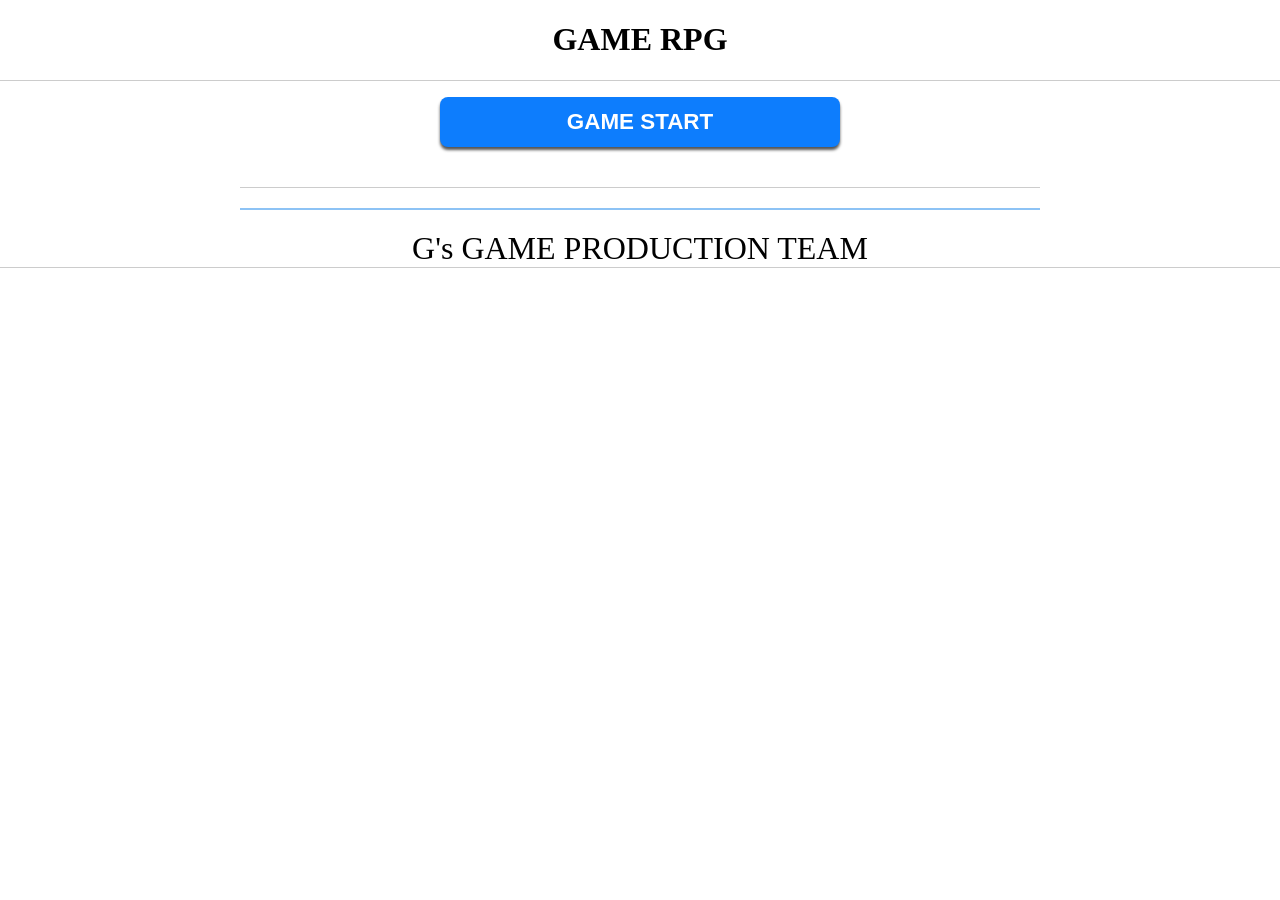
<file: kadai/index.html>
<!DOCTYPE html>
<html>
<head>
<meta charset="UTF-8">
<meta name="viewport" content="width=device-width, initial-scale=1">
<title>GAME</title>
<script src="js/jquery-2.1.3.min.js"></script>
<link rel="stylesheet" href="css/sample.css">
</head>
<body>
<header>
<h1>GAME RPG</h1>
</header>
<main>
    <div class="btn-area">
        <button id="start" class="btn btn-start">GAME START</button>
    </div>
    <div id="enemy"></div>
    <div id="comment"></div>
    <div id="player" class="btn-area btn-row">
        <button id="attack" class="btn btn-attack">ATTACK</button>
    </div>
</main>
<table id="list">
<!-- ここに追加データが挿入される -->
 <tr><td></td><td></td></tr>
</table>
<script>
// グローバル変数の定義
let enemyName = ""; 
let enemyHP = 0;
//アタックボタンを消す
$("#attack").hide();

// ページ読み込み時に保存データを表示
$(document).ready(function(){
    loadData();
});

// ゲームスタートのクリックイベント
$("#start").on("click", function(){
    playingGame();
});

// ゲーム準備・初期化関数
function playingGame(){
    // 1. 変数のリセット（連続プレイ用）
    enemyName = "";
    enemyHP = 0;

//ゲームスタート時にATTACKボタンを表示する
$("#attack").show();


    // アルファベット（v~yが抜けていたので追加・整理しています）
    const source = ["a","b","c","d","e","f","g","h","i","j","k","l","m","n","o","p","q","r","s","t","u","v","w","x","y","z"];

    // 敵文字配列決定 + HP決定
    let letterCount = Math.floor(Math.random() * source.length) + 1;
    
    for(let i = 0 ; i < letterCount ; i++){
       let letternumber = Math.floor(Math.random() * source.length);
       enemyName += source[letternumber];
       enemyHP += letternumber;
    }

    // 画面表示の更新
    $("#enemy").html("敵: " + enemyName);
    $("#comment").html("敵があらわれた！ HP: " + enemyHP);
}

// プレイヤーの攻撃力算出関数
function playerAttack(){
   return Math.ceil(Math.random() * 10) + 1; // 計算式を少しシンプルに調整
}

// 2. 攻撃ボタンのクリックイベント（必ず関数の外に出す）
$("#attack").on("click", function(){
    // 敵がいない（HPが0以下）場合は攻撃できないようにする
    if(enemyHP <= 0) return;

    let attack = playerAttack();
    enemyHP -= attack;

    if(enemyHP <= 0){
        enemyHP = 0;
        $("#comment").html(attack + "ダメージ！ 敵を倒した！");
        $("#attack").hide();// HP０になったらアタックボタンを消す
        // 画面の描画を待ってからconfirmを出すためのsetTimeout
        setTimeout(function(){
            let savecheck = confirm("敵を倒した！！ ここまでを保存しますか？");
            if(savecheck){
                // 3. キーが被らないように「タイムスタンプ」を利用する
                const now = new Date();
                const year = now.getFullYear(); //年の取得
                const month = now.getMonth()+1;   //月の取得
                const day  = now.getDate();     //日の取得
                const hour = now.getHours();    //時間の取得
                const minuite = now.getMinutes();// 分の取得
                let data = "討伐"+year+"年"+month+"月"+day+"日"+hour+"時"+minuite+"分";
                let key = data;
                localStorage.setItem(key, enemyName);
                loadData();
            }
        }, 100);
    } else {
        $("#comment").html(attack + "ダメージ！ 残りHP: " + enemyHP);
    }
});

// 履歴表示関数
function loadData(){
  $("#list").empty();
  for(let i = 0; i < localStorage.length; i++){
     const key = localStorage.key(i);
     const memo = localStorage.getItem(key);
     $("#list").append('<tr><td>' + key + '</td><td>' + memo + '</td></tr>');
  }
}

</script>
<footer>G's GAME PRODUCTION TEAM</footer>
</body>
</html>
</file>
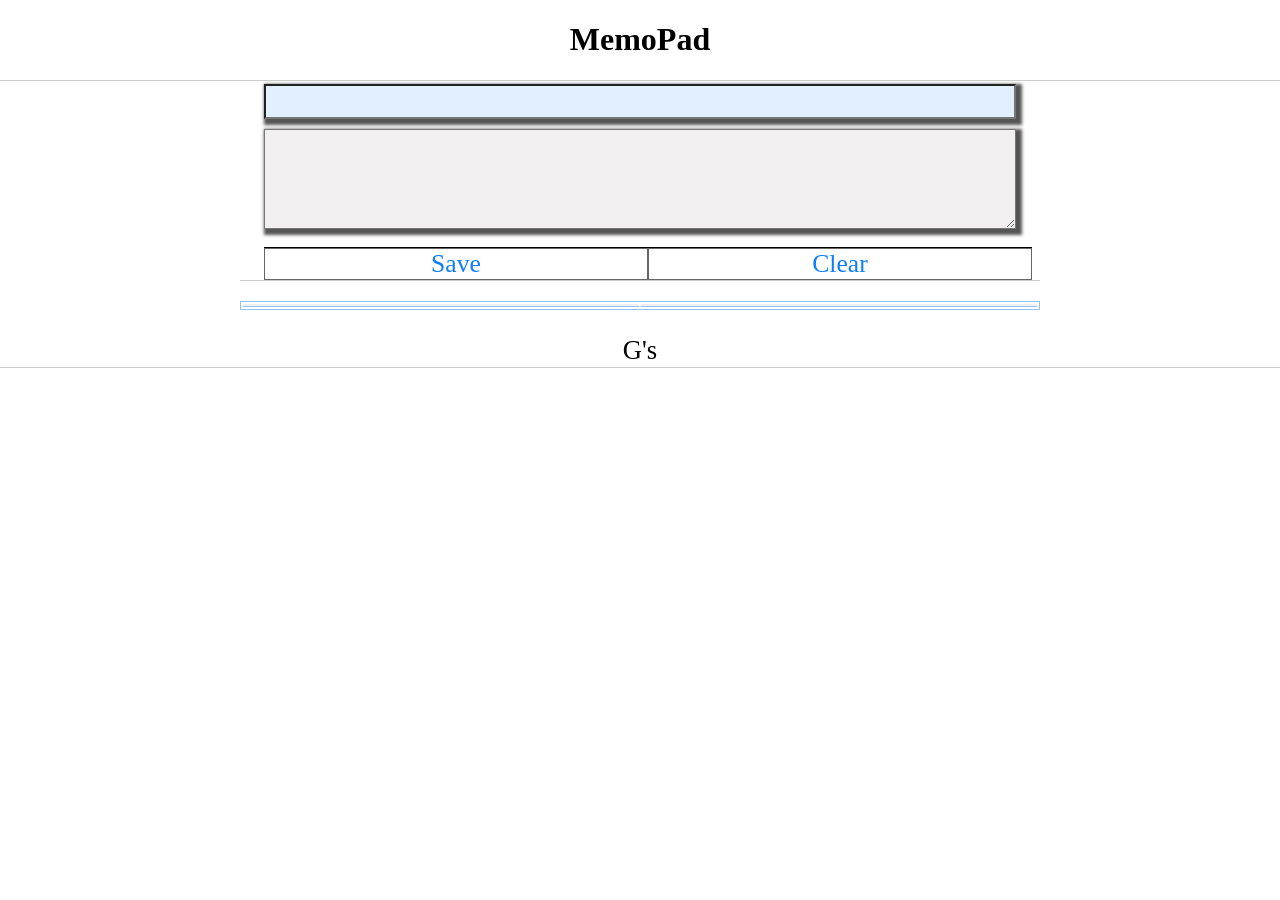
<file: kadai/index copy.html>
<!DOCTYPE html>
<html>
<head>
<meta charset="UTF-8">
<title>myMemoPad</title>
<script src="js/jquery-2.1.3.min.js"></script>
<link rel="stylesheet" href="css/sample.css">
</head>
<body>
<header>
<h1>MemoPad</h1>
</header>
<main>
    <input type="text" id="key">
    <textarea id="memo"></textarea>
    <ul>
        <li id="save">Save</li>
        <li id="clear">Clear</li>
    </ul>
</main>
<table id="list">
<!-- ここに追加データが挿入される -->
 <tr><td></td><td></td></tr>
</table>
<script>

//1.Save クリックイベント
$("#save").on("click",function(){
    const key = $("#key").val();
    const memo = $("#memo").val();
    localStorage.setItem(key,memo);
    const h = '<tr><td>'+key+'</td><td>'+memo+'</td></tr>'
    $("#list").append(h);
});






//2.clear クリックイベント
$("#clear").on("click",function(){
    localStorage.clear();
    $("#list").empty();
});


// $("#clear").on("click",function(){
//     localStorage.clear();
//     $("#list").empty(); //中身を消す
// });




//3.ページ読み込み：保存データ取得表示
for(let i=0; i<localStorage.length; i++){
    const key = localStorage.key(i);
    const memo = localStorage.getItem(key);
    const h = '<tr><td>'+key+'</td><td>'+memo+'</td></tr>'
    $("#list").append(h);
}




</script>
<footer><small>G's</small></footer>
</body>
</html>
</file>
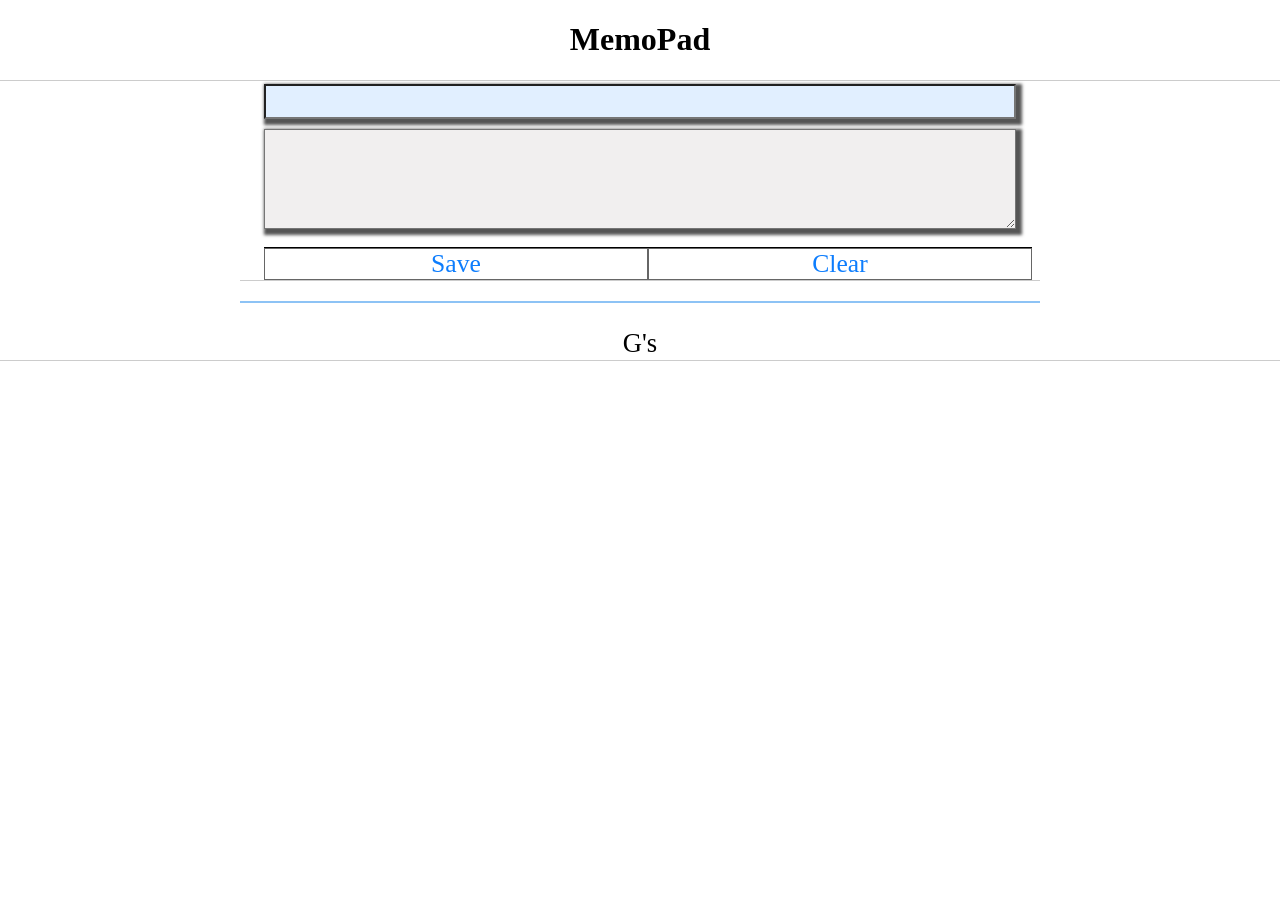
<file: kadai/index_complete.html>
<!DOCTYPE html>
<html>
<head>
<meta charset="UTF-8">
<title>myMemoPad</title>
<script src="js/jquery-2.1.3.min.js"></script>
<link rel="stylesheet" href="css/sample.css">
</head>
<body>
<header>
<h1>MemoPad</h1>
</header>
<main>
    <input type="text" id="key">
    <textarea id="memo"></textarea>
    <ul>
        <li id="save">Save</li>
        <li id="clear">Clear</li>
    </ul>
</main>
<table id="list">
<!-- ここに追加データが挿入される -->
</table>
<script>

//1.Save クリックイベント
$("#save").on("click",function(){
    const key = $("#key").val();
    const value = $("#memo").val();
    localStorage.setItem(key,value);
    const html = '<tr><th>'+key+'</th><td>'+value+'</td></tr>';
    $("#list").append(html);
});

//2.clear クリックイベント
$("#clear").on("click",function(){
    localStorage.clear();
    $("#list").empty();
});

//3.ページ読み込み：保存データ取得表示
for(let i=0; i<localStorage.length; i++){
    const key   = localStorage.key(i);
    const value = localStorage.getItem(key);
    const html = '<tr><th>'+key+'</th><td>'+value+'</td></tr>';
    $("#list").append(html);
}

</script>
<footer><small>G's</small></footer>
</body>
</html>
</file>
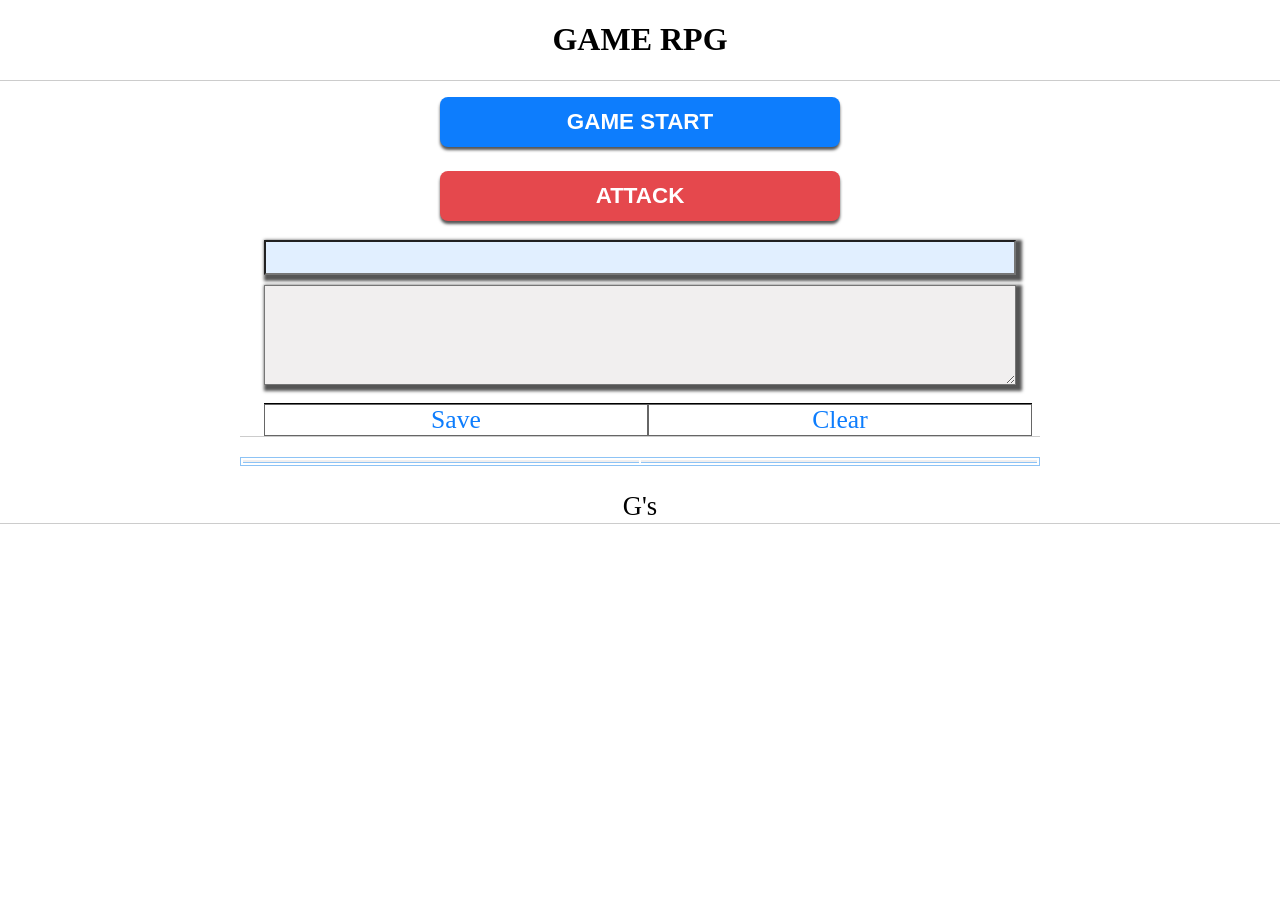
<file: kadai/indexoriginal.html>
<!DOCTYPE html>
<html>
<head>
<meta charset="UTF-8">
<title>myMemoPad</title>
<script src="js/jquery-2.1.3.min.js"></script>
<link rel="stylesheet" href="css/sample.css">
</head>
<body>
<header>
<h1>GAME RPG</h1>
</header>
<main>
    <div class="btn-area">
        <button id="start" class="btn btn-start">GAME START</button>
    </div>
    <div id="enemy"></div>
    <div id="comment"></div>
    <div id="palyer" class="btn-area btn-row">
        <button id="attack" class="btn btn-attack">ATTACK</button>
    </div>
    <input type="text" id="key">
    <textarea id="memo"></textarea>
    <ul>
        <li id="save">Save</li>
        <li id="clear">Clear</li>
    </ul>
</main>
<table id="list">
<!-- ここに追加データが挿入される -->
 <tr><td></td><td></td></tr>
</table>
<script>

//関数定義
let enemyName =""; 
let enemyHP = 1;

//ゲームスタート
let playing = 0 ;
$("#start").on("click",function(){
    alert("start");
    playingGame();
    loadData();
});

// playGame 関数定義
function playingGame(){

//初期化
enemyName =""; 
enemyHP = 1;


//アルファベット
const source = ["a","b","c","d","e","f","g","h","i","j","k","l","m","n","o","p","q","r","s","t","u","z"];


//敵文字の決定
let letterCount = Math.floor(Math.random()*22)+1;
console.log("文字数:"+letterCount);

//敵文字配列決定+HP決定

for(let i = 0 ; i<letterCount ;i++){
   let letternumber =Math.floor(Math.random()*22);
   console.log("文字No"+letternumber);

   enemyName += source[letternumber];
   enemyHP += letternumber;
}
console.log("enemyname"+enemyName);
console.log("HP:"+enemyHP);


console.log("CCCCCCCCCCCCCCCCCCCCCCCCCCCCCCCCCC");
//敵文字表示
$("#enemy").html(enemyName);

//先頭開始


//Player ダメージ関数定義
function playerAttack(){
   let i = Math.ceil(Math.random()*Math.random()*100)
   return i;
}

}   //playing文end


console.log("DDDDDDDDDDDDDDDDDDDDDDDDDDDDDDDDD");
//敵との判定
$("#attack").on("click",function(){
    let attack = playerAttack();
    enemyHP -= attack;
    $("#comment").html(attack+"ダメージを与えた"+"残り敵のHP"+enemyHP);
    if(enemyHP<=0){
      let savecheck = confirm("敵を倒した！！ ここまでを保存しますか？");
      
        enemyHP=0;
        let exp = 0;
        $("#comment").html(attack+"だめーじを与えた"+"残り敵のHP"+enemyHP);
        if(savecheck==1){
            let key = "敵の名前" ;
            localStorage.setItem(key,enemyName);
            loadData();
        }
    }
})


//履歴表示
function loadData (){
  $("#list").empty();
  for(let i =0; i<localStorage.length;i++){
     const key =localStorage.key(i);
     const memo = localStorage.getItem(key);
     $("#list").append('<tr><td>'+key+'</td><td>'+memo+'</td></tr>');
  }

    
}


//-----------------------------------------

//1.Save クリックイベント
$("#save").on("click",function(){
    const key = $("#key").val();
    const memo = $("#memo").val();
    localStorage.setItem(key,memo);
    const h = '<tr><td>'+key+'</td><td>'+memo+'</td></tr>'
    $("#list").append(h);
});






//2.clear クリックイベント
$("#clear").on("click",function(){
    localStorage.clear();
    $("#list").empty();
});


// $("#clear").on("click",function(){
//     localStorage.clear();
//     $("#list").empty(); //中身を消す
// });




//3.ページ読み込み：保存データ取得表示
// for(let i=0; i<localStorage.length; i++){
//     const key = localStorage.key(i);
//     const memo = localStorage.getItem(key);
//     const h = '<tr><td>'+key+'</td><td>'+memo+'</td></tr>'
//     $("#list").append(h);
// }




</script>
<footer><small>G's</small></footer>
</body>
</html>
</file>
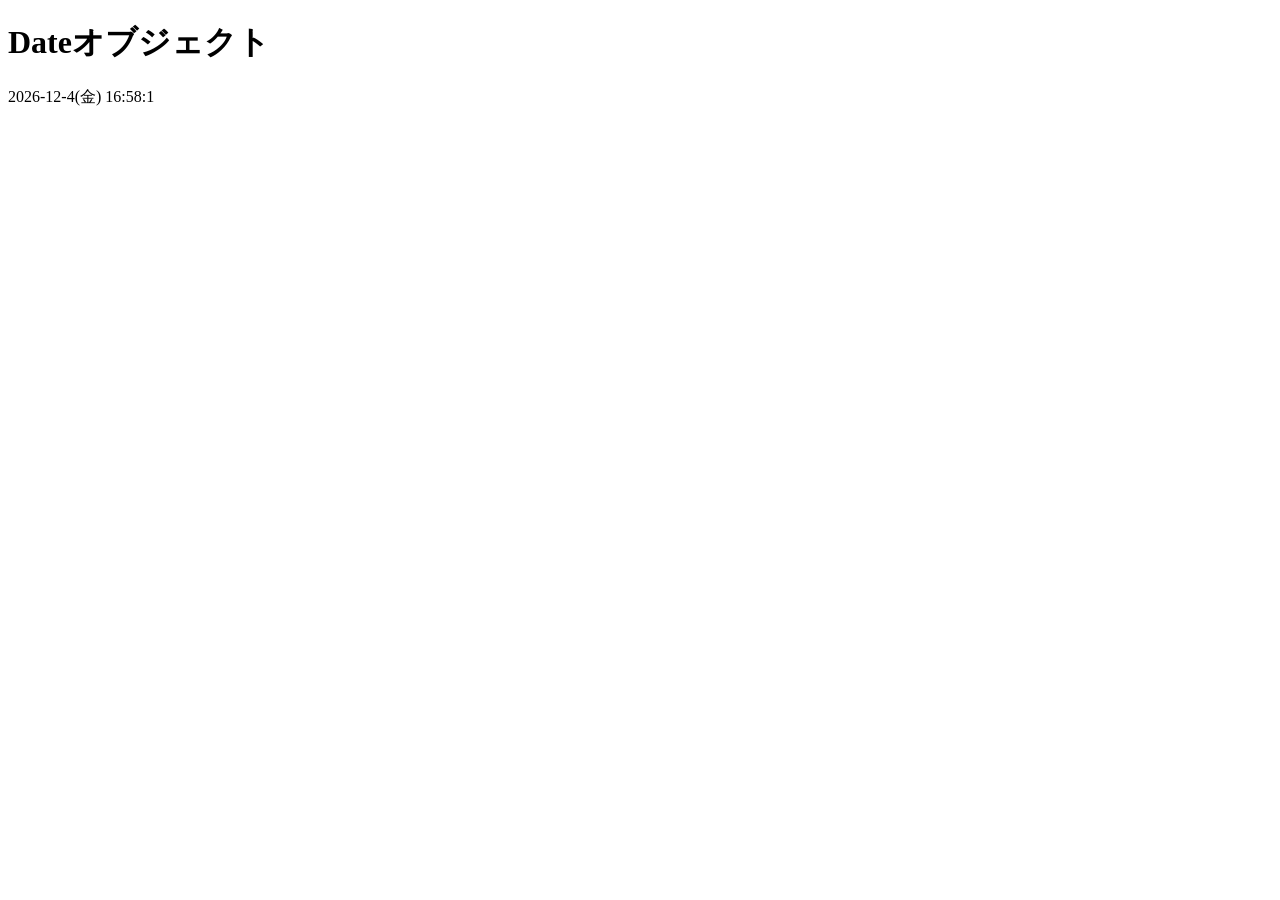
<file: sample/array_date.html>
<!DOCTYPE HTML>
<html>
<head>
<meta charset="utf-8">
<title>Dateオブジェクト</title>
<script src="js/jquery-2.1.3.min.js"></script>
<style>#main{margin:5px;padding: 5px; background: #666;color:#fff;}</style>
</head>
<body>
<h1>Dateオブジェクト</h1>

<!-- ここに日時を表示させる -->
<div id="view"></div>
<!-- ここに日時を表示させる -->



<script>
//曜日配列
let eMonth = ["January","February","March","April","May","June","July","August","September","October","November","December"];
let week   = ["日", "月", "火", "水", "木", "金", "土"];

//日時取得
let now = new Date();            //日付取得準備（必須）！！
let year = now.getFullYear();    //年
let month = now.getMonth() + 1;  //月+１を足す
let date = now.getDate();        //日
let day = now.getDay();          //曜日（数値）
let h = now.getHours();          //時
let m = now.getMinutes();        //分
let s = now.getSeconds();        //秒

//日時表示文字列の作成
let str = year + "-" + month + "-" + date + "(" + week[day] + ") " + h + ":" + m + ":" + s;

//div要素id属性mainを指定
$('#view').html(str);


</script>
</body>
</html>
</file>
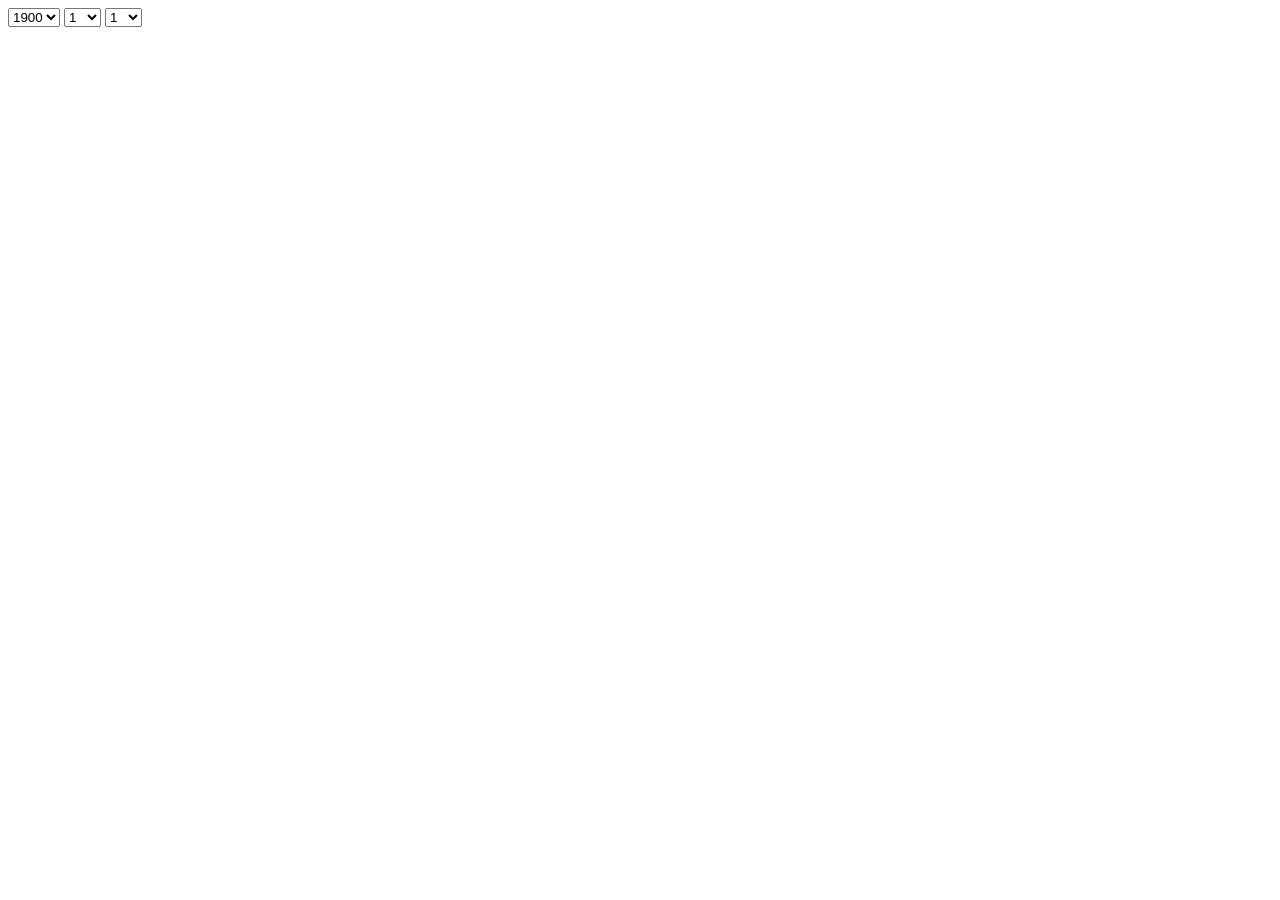
<file: sample/for_form.html>
<!DOCTYPE html>
<html lang="ja">
<head>
<meta charset="UTF-8">
<meta name="viewport" content="width=device-width, initial-scale=1.0">
<meta http-equiv="X-UA-Compatible" content="ie=edge">
<title>繰り返し処理：for</title>
<script src="js/jquery-2.1.3.min.js"></script>
</head>
<body>

<!-- セレクトボックス作成[START] -->
<select id="year"></select>
<select id="month"></select>
<select id="date"></select>
<!-- セレクトボックス作成[END] -->

<script>
//年:1900~2022
const ymd = new Date();
const yyyy = ymd.getFullYear()+1;
let y = ""; //例) y += '<option value="'+i+'">'+i+'</option>';
for(let i=1900; i<yyyy; i++){
  y +='<option value="'+i+'">'+i+'</option>';
}
// for(let i=1900; i<2027; i++){
//     y += '<option value="'+i+'">'+i+'</option>';
// }
$("#year").html(y);
// //月:1~12
let m = "";
for(let i=1; i<13; i++){
    m += '<option value="'+i+'">'+i+'</option>';
}
$("#month").html(m);

// //日:1~31
let d = "";
for(let i=1; i<32; i++){
    d += '<option value="'+i+'">'+i+'</option>';
}
$("#date").html(d);


</script>
</body>
</html>
</file>
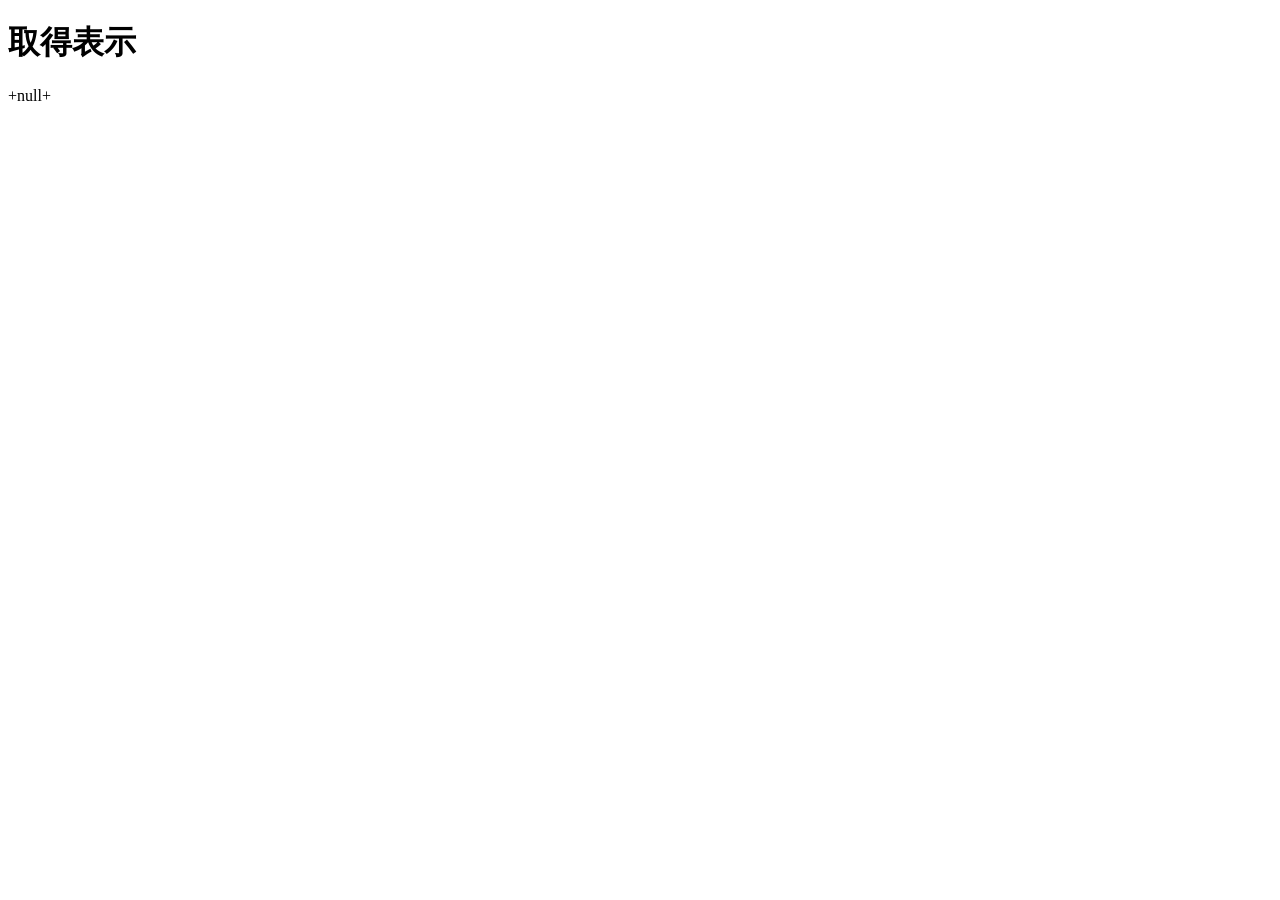
<file: sample/localstorage_get.html>
<!doctype html>
<html lang="ja">
<head>
<meta charset="utf-8" />
<script src="js/jquery-2.1.3.min.js"></script>
<title>localstorage</title>
</head>
<body>

<h1>取得表示</h1>
<div id="view"></div>
<script>
const name = localStorage.getItem("name");
$("#view").append(name);
const tel = localStorage.getItem("tel");
$("#view").append("+"+tel+"+");










// // 全て取得    
// let br = "<br>";
// let m1 = localStorage.getItem("m1");
// let m2 = localStorage.getItem("m2");
// let m3 = localStorage.getItem("m3");
// let m4 = localStorage.getItem("m4");
// $("#view").append(m1+br+m2+br+m3+br+m4+br);


// // 長さを取得
// let l = localStorage.length;
// $("#view").append(l+"個");

// // key名を取得
// let v = localStorage.key(0);
// $("#view").append(v);
</script>
</body>
</html>
</file>
<file: kadai/css/sample.css>
*, *::before, *::after{
    box-sizing: border-box;
}
body{
    margin:0;
    padding:0;
    text-align:left;
    font-size: clamp(16px, 4vw, 32px);
    width:100%;
}
header{
    background-color: #fff;
    border-bottom: 1px solid #ccc;
    text-align: center;
}
h1{
    font-size: 100%;
}
main{
    width:100%;
    flex-direction: column;
    border-bottom:1px solid #ccc;
}
#enemy{
    text-align: center;
    font-size: 200%;
    margin: 24px 3%;
    overflow-wrap: anywhere;
    word-break: break-all;
}
#comment{
    text-align: center;
}
.btn-area{
    display: flex;
    justify-content: center;
    margin: 16px 3%;
}
.btn-row{
    gap: 16px;
}
.btn{
    flex: 1;
    max-width: 400px;
    padding: 12px 0;
    font-size: 70%;
    font-weight: bold;
    color: #fff;
    border: none;
    border-radius: 8px;
    cursor: pointer;
    box-shadow: 0 3px 3px #555;
}
.btn:hover{
    opacity: 0.85;
}
.btn:active{
    transform: translateY(2px);
    box-shadow: none;
}
.btn-start{ background-color: #0d7dfd; }
.btn-attack{ background-color: #e5484d; }
.btn-escape{ background-color: #666; }
footer{
    background-color: #fff;
    border-bottom:1px solid #ccc;
    text-align: center;
}
p{
    font-size:200%;
    text-align: center;
    border-bottom:1px solid #fff;
    height:200px;
}
ul{
    padding: 0;
    border-top: 1px solid #000000;
    display:table;  /* 定義 */
    table-layout: fixed;
    width:96%;
    font-size: 80%;
    margin: 0 3%;
    text-align: center;
}
li{
    list-style-type:none;
    border: 1px solid #666;
    background-color: #fff;
    display:table-cell;  /* 定義 */
    cursor: pointer;
    color:#0d7dfd;
}
li:hover{
    background: #0d7dfd;
    color:#fff;
}
textarea{
  margin: 10px 3%;
  width: 94%;
  height: 100px;
  font-size:80%;
  box-shadow: 3px 3px 3px 3px #555;
  background-color:rgb(241, 239, 239);
}
#key{
    margin:0 3%;
    width: 94%;
    font-size:80%;
    background-color: #e1efff;
    box-shadow: 3px 3px 3px 3px #555;
}
table{
    margin: 20px 3%;
    border:1px solid #8dc3f5;
    width:94%;
    table-layout: fixed;
}
td{
    overflow-wrap: anywhere;
    word-break: break-all;
}
@media (max-width: 480px){
    .btn{ max-width: none; }
    td{ font-size: 14px; }
}
@media (min-width: 900px){
    main, table{
        max-width: 800px;
        margin-left: auto;
        margin-right: auto;
    }
    table{ width: 800px; }
}
th{
    width:30%;
    font-size:24px;
    background-color:#d0e7fc;
    border-bottom: 1px solid #8dc3f5;
}
td{
    font-size:16px;
    background-color:rgb(241, 239, 239);
    border-bottom: 1px solid #8dc3f5;
}
</file>
